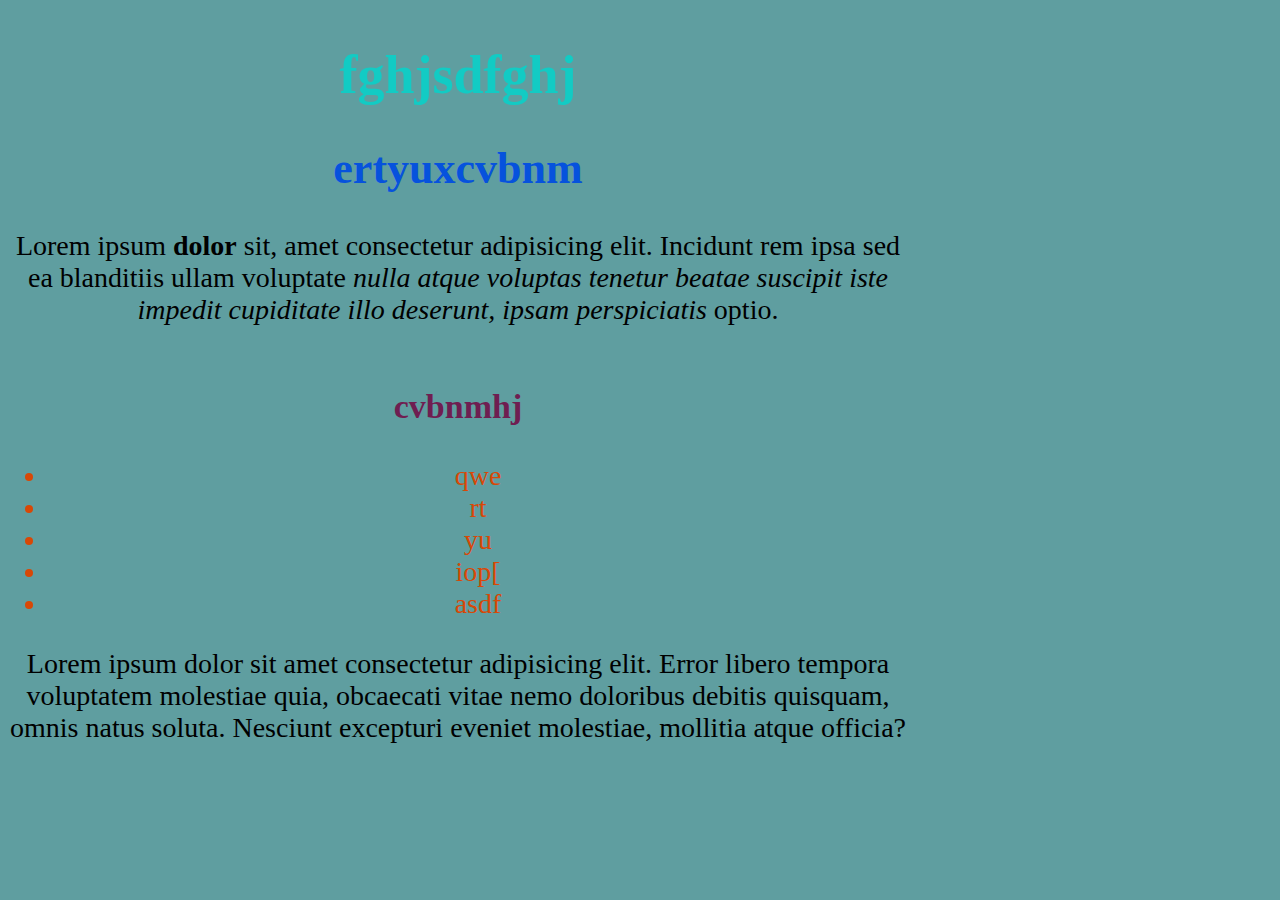
<file: docs/index.html>
<!DOCTYPE html>
<html lang="en">

<head>
    <meta charset="UTF-8">
    <meta name="viewport" content="width=device-width, initial-scale=1.0">
    <meta http-equiv="X-UA-Compatible" content="ie=edge">
    <title>Proba</title>
    <link rel="stylesheet" href="./css/main.css">
</head>

<body>
    <section class="style">
        <div class="block">
            <h1>fghjsdfghj</h1>
            <h2>ertyuxcvbnm</h2>

            <p>
                Lorem ipsum <strong>dolor</strong> sit, amet consectetur adipisicing elit. Incidunt rem ipsa sed ea
                blanditiis ullam
                voluptate <em>nulla atque voluptas tenetur beatae suscipit iste impedit cupiditate illo deserunt, ipsam
                    perspiciatis</em> optio.</p>
        </div>
        <div class="block">
            <h3>cvbnmhj</h3>
            <ul>
                <li>qwe</li>
                <li>rt</li>
                <li>yu</li>
                <li>iop[</li>
                <li>asdf</li>
            </ul>

            <p>Lorem ipsum dolor sit amet consectetur adipisicing elit. Error libero tempora voluptatem molestiae quia,
                obcaecati vitae nemo doloribus debitis quisquam, omnis natus soluta. Nesciunt excepturi eveniet
                molestiae, mollitia atque officia?</p>

        </div>
    </section>

</body>

</html>
</file>
<file: docs/css/main.css>
body {
    background-color: cadetblue;
}

.style {
    width: 900px;
}

.block {
    display: inline-block;
    text-align: center;
}

h1 {
    font-size: 54px;
    color: #12CBC4;
}

h2 {
    font-size: 44px;
    color: #0652DD;
}
h3 {
    font-size: 34px;
    color: #6F1E51;
}

p {
    font-size: 28px;
}

li {
    font-size: 28px;
    color: #d84806;
}
</file>
